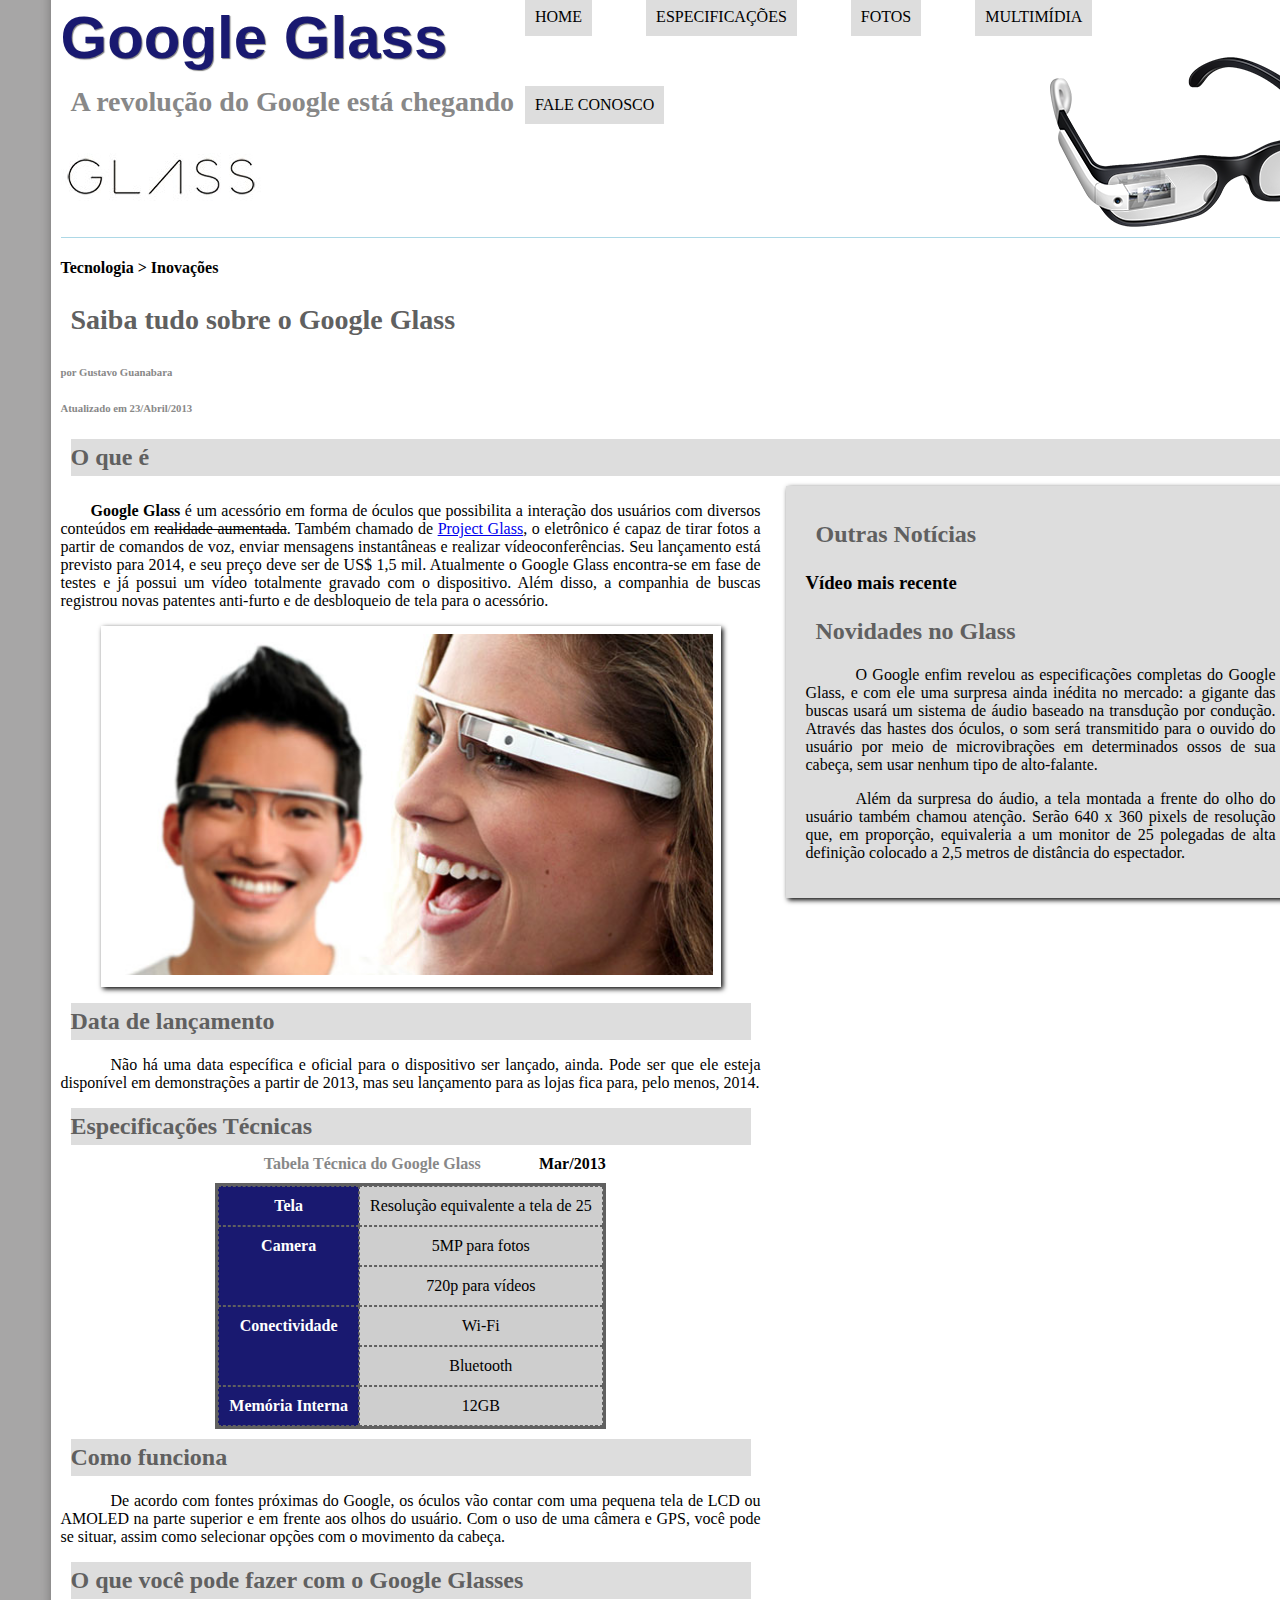
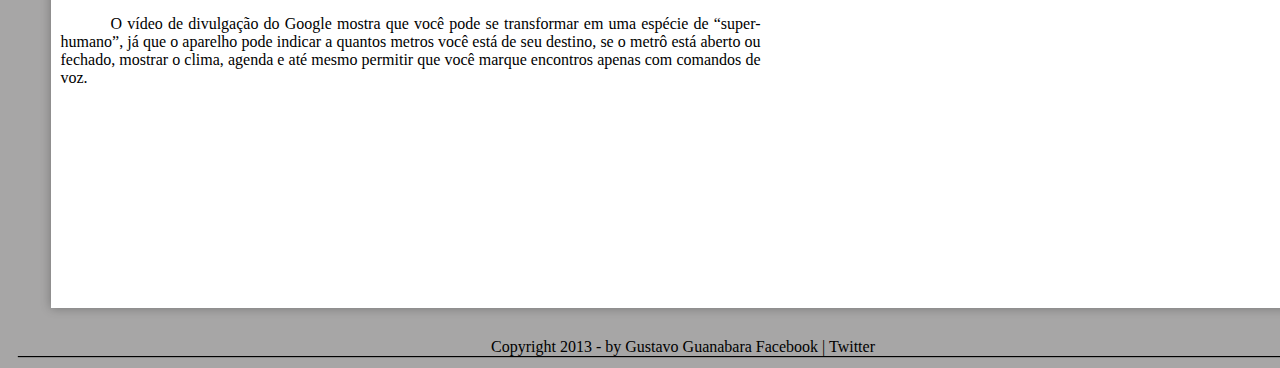
<file: index.html>
<!DOCTYPE html>
<html lang="pt-br">
<head>
    <meta charset="UTF-8">
    <meta name="viewport" content="width=device-width, initial-scale=1.0">
    <title>Tudo sobre Google Glass</title>
    <link rel="stylesheet" href="estilo.css"/>  
   
</head>

<script lang="javascript" src="funcoes.js"></script>


<body>
    
    <div id="interface">
        <header id="cabecalho">
            <hgroup>
                <h1>Google Glass</h1>
                <br>
                <h2 class="secundary">A revolução do Google está chegando</h2>
            </hgroup>

        <img id="icone" src="glass-logo-med.jpg"/>


        <nav id="menu">   
            <h1>Menu Principal</h1>     
        <ul type="disc">
            <li onmouseover="mudaFoto ('home.png')" onmouseout="mudaFoto ('glass-logo-med.jpg')"><a href="index.html" target="_self">Home</a></li>
            
            <li onmouseover="mudaFoto ('especificacoes.png')" onmouseout="mudaFoto ('glass-logo-med.jpg')"><a href="specs.html" target="_self">Especificações</a></li>
            
            <li onmouseover="mudaFoto ('fotos.png')" onmouseout="mudaFoto ('glass-logo-med.jpg')"><a href="fotos.html" target="_self">Fotos</a></li>
           
            <li onmouseover="mudaFoto ('multimidia.png')" onmouseout="mudaFoto ('glass-logo-med.jpg')"><a href="multimidia.html" target="_self">Multimídia</a></li>

            <li onmouseover="mudaFoto ('icone-contato.png')" onmouseout="mudaFoto ('glass-logo-med.jpg')"><a href="fale-conosco" target="_self">Fale conosco</a></li>
        </ul>
        </nav>
        </header>

    <hgroup>

    <article id="noticia-principal">
  
    <h4>Tecnologia > Inovações</h4>
    <h2 class="secundary">Saiba tudo sobre o Google Glass</h2>
    <h6 class="thirdary">por Gustavo Guanabara</h6>
    <h6 class="thirdary">Atualizado em 23/Abril/2013</h6>
    </hgroup>
    

<h2 id="segundosubtítulo">O que é</h2>
    <section class="container flex">

    <p style="text-align: justify; text-indent: 30px;"> <span style="font-weight:bold;">Google Glass</span> é um acessório em forma de óculos que possibilita a interação dos usuários com diversos conteúdos em <del>realidade aumentada</del>. Também chamado de <a href="http://glasss.google.com" target=_blank>Project Glass</a>, o eletrônico é capaz de tirar fotos a partir de comandos de voz, enviar mensagens instantâneas e realizar vídeoconferências. Seu lançamento está previsto para 2014, e seu preço deve ser de US$ 1,5 mil. Atualmente o Google Glass encontra-se em fase de testes e já possui um vídeo totalmente gravado com o dispositivo. Além disso, a companhia de buscas registrou novas patentes anti-furto e de desbloqueio de tela para o acessório.</p>


        <figure class="foto-legenda">
            <img src="glass-quadro-homem-mulher.jpg"/>
            <figcaption>
                <h3>Google Glass</h3>
                <h4>Uma nova maneira de ver o mundo</h4>
            </figcaption>
        </figure>

        <h2>Data de lançamento</h2>
        <p>Não há uma data específica e oficial para o dispositivo ser lançado, ainda. Pode ser que ele esteja disponível em demonstrações a partir de 2013, mas seu lançamento para as lojas fica para, pelo menos, 2014.</p>


    <h2>Especificações Técnicas</h2>
        <table id="tabelaspec">
            <caption>Tabela Técnica do Google Glass <span> Mar/2013 </span></caption>
            <tr><td class="ce">Tela</td><td class="cd">Resolução equivalente a tela de 25</td></tr>
            <tr><td rowspan="2" class="ce">Camera</td><td class="cd">5MP para fotos</td></tr>
            <tr><td class="cd">720p para vídeos</td></tr>
            <tr><td rowspan="2" class="ce">Conectividade</td><td class="cd">Wi-Fi</td></tr>
            <tr><td class="cd">Bluetooth</td></tr>
            <tr><td class="ce">Memória Interna</td><td class="cd">12GB</td></tr>
        </table>

        <h2>Como funciona</h2>
        <p>De acordo com fontes próximas do Google, os óculos vão contar com uma pequena tela de LCD ou AMOLED na parte superior e em frente aos olhos do usuário. Com o uso de uma câmera e GPS, você pode se situar, assim como selecionar opções com o movimento da cabeça.</p>


        <h2>O que você pode fazer com o Google Glasses</h2>
        <p>O vídeo de divulgação do Google mostra que você pode se transformar em uma espécie de “super-humano”, já que o aparelho pode indicar a quantos metros você está de seu destino, se o metrô está aberto ou fechado, mostrar o clima, agenda e até mesmo permitir que você marque encontros apenas com comandos de voz.</p>
        <!-- [AQUI ENTRA UM VÍDEO] -->
        </article>
    </section>


    <aside class="containerflex">
        <h2>Outras Notícias</h2>

        <h3>Vídeo mais recente</h3>
        <!-- [AQUI ENTRA UM VÍDEO] -->

        <h2>Novidades no Glass</h2>
        <p>O Google enfim revelou as especificações completas do Google Glass, e com ele uma surpresa ainda inédita no mercado: a gigante das buscas usará um sistema de áudio baseado na transdução por condução. Através das hastes dos óculos, o som será transmitido para o ouvido do usuário por meio de microvibrações em determinados ossos de sua cabeça, sem usar nenhum tipo de alto-falante.</p>
        <p>Além da surpresa do áudio, a tela montada a frente do olho do usuário também chamou atenção. Serão 640 x 360 pixels de resolução que, em proporção, equivaleria a um monitor de 25 polegadas de alta definição colocado a 2,5 metros de distância do espectador.</p>
    </aside>

</div>

<footer id="rodape">
    Copyright 2013 - by Gustavo Guanabara
    Facebook | Twitter
</footer>

</body>
</html>
</file>
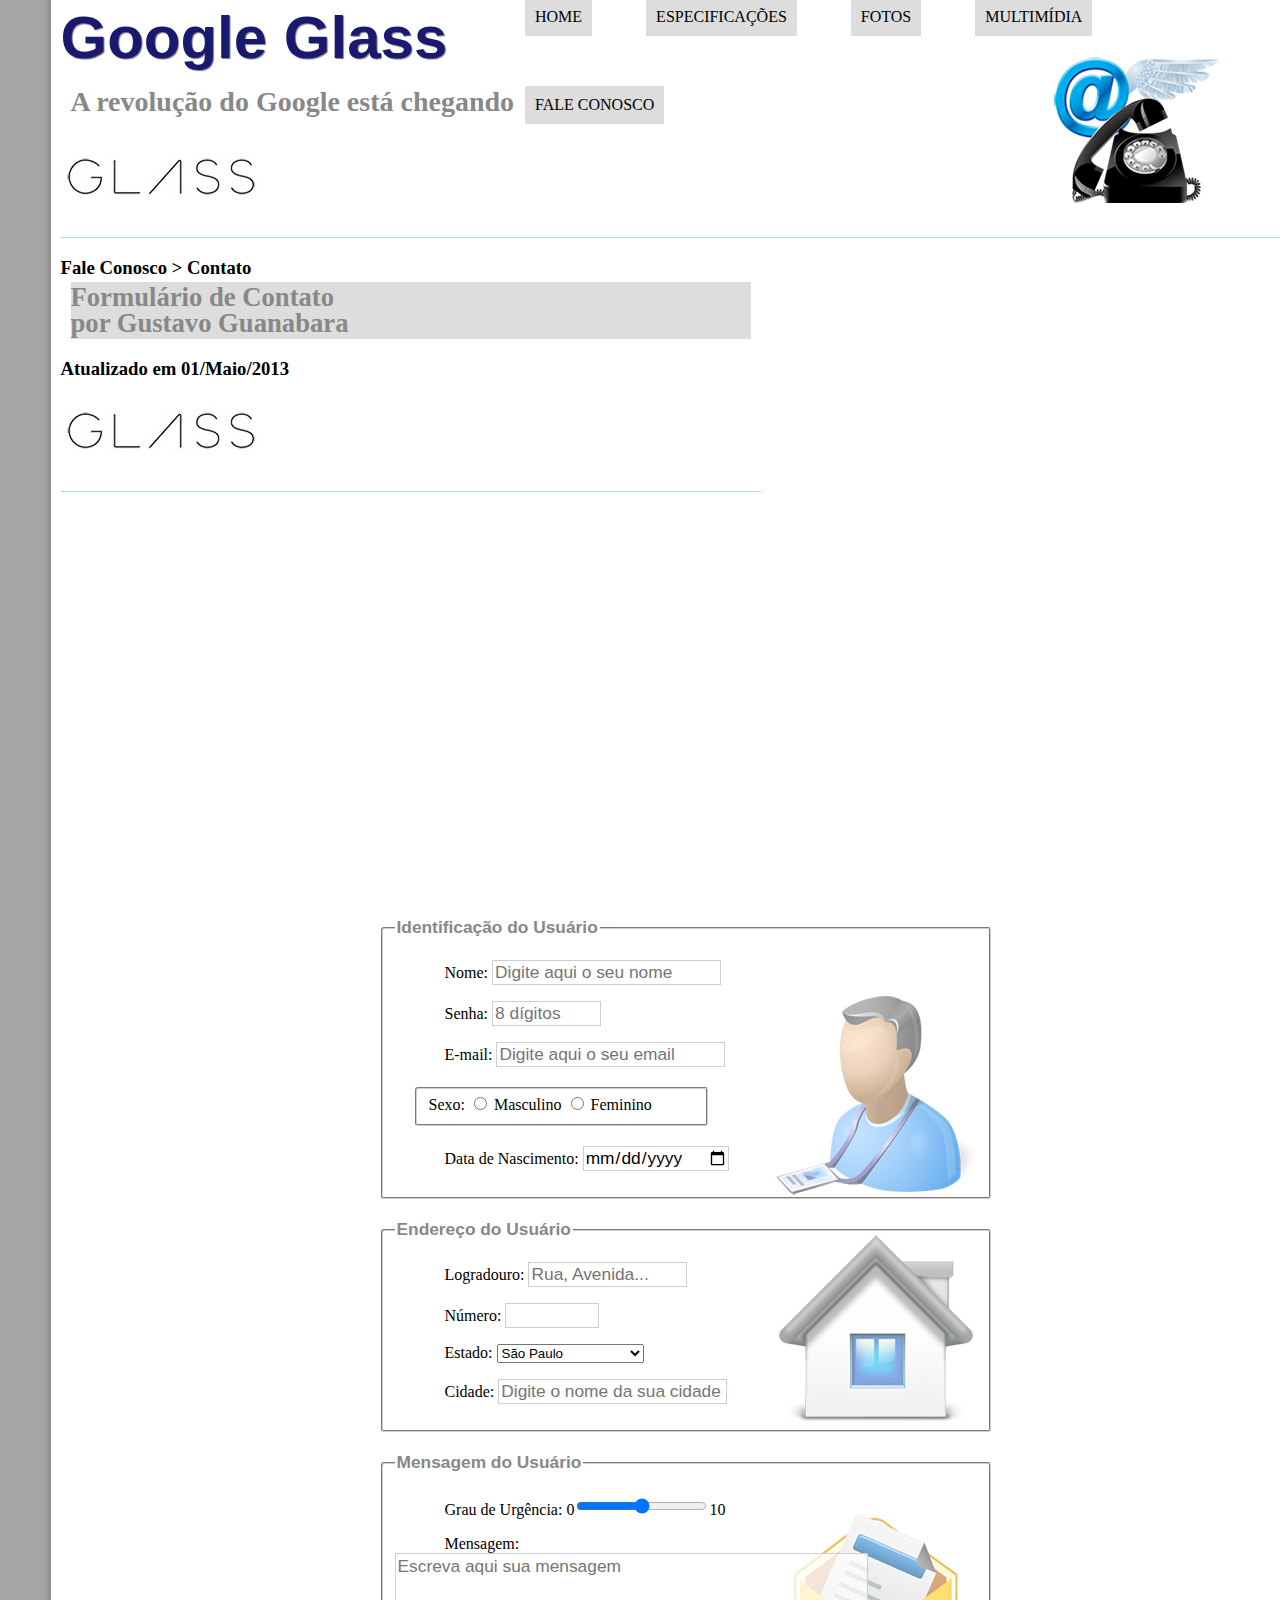
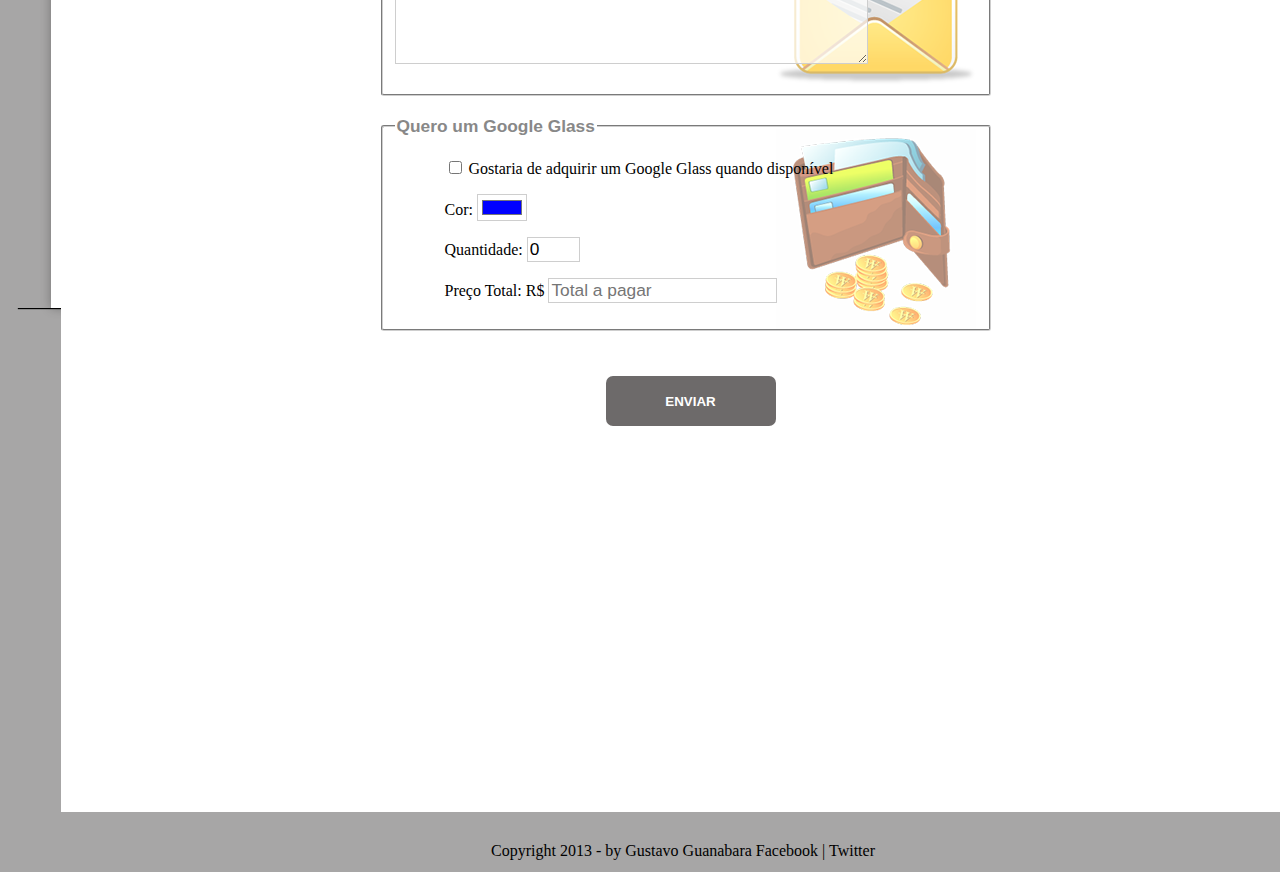
<file: fale-conosco.html>
<!DOCTYPE html>
<html lang="pt-br">
<head>
    <meta charset="UTF-8">
    <meta name="viewport" content="width=device-width, initial-scale=1.0">
    <title>Tudo sobre Google Glass</title>
    <link rel="stylesheet" href="estilo.css"/>
    <link rel="stylesheet" href="form.css"/>  
    <script>
        function calc_total() {
            var qtd = Number(document.getElementById('cQtd').value);
            tot = qtd * 1500;
            document.getElementById('cTot').value = tot;
        }
    </script>
</head>
<script lang="javascript" src="funcoes.js"></script>


<body>
    
    <div id="interface">


        <header id="cabecalho">
            <hgroup>
                <h1>Google Glass</h1>
                <br>
                <h2 class="secundary">A revolução do Google está chegando</h2>
            </hgroup>

        <img id="icone" src="contato.png"/>

            <nav id="menu">   
            <h1>Menu Principal</h1>     
                <ul type="disc">
                    <li onmouseover="mudaFoto ('home.png')" onmouseout="mudaFoto ('icone-contato.png')"><a href="index.html" target="_self">Home</a></li>
            
                    <li onmouseover="mudaFoto ('especificacoes.png')" onmouseout="mudaFoto ('icone-contato.png')"><a href="specs.html" target="_self">Especificações</a></li>
            
                    <li onmouseover="mudaFoto ('fotos.png')" onmouseout="mudaFoto ('icone-contato.png')"><a href="fotos.html" target="_self">Fotos</a></li>
           
                    <li onmouseover="mudaFoto ('multimidia.png')" onmouseout="mudaFoto ('icone-contato.png')"><a href="multimidia.html" target="_self">Multimídia</a></li>

                    <li onmouseover="mudaFoto ('icone-contato.png')" onmouseout="mudaFoto ('icone-contato.png')"><a href="fale-conosco" target="_self">Fale conosco</a></li>
                </ul>
            </nav>
        </header>

<section id="corpo-full">
    <article id="noticia-principal">
        <header>
            <hgroup>
                <h3>Fale Conosco > Contato</h3>
                <h2>Formulário de Contato</h2>
                <h2>por Gustavo Guanabara</h2>
                <h3>Atualizado em 01/Maio/2013</h3>
            </hgroup>
        </header>
    </article>
</section>

<div class="formulario">
    <form method="post" id="fContato" action="mailto:arthur.stopa@soufernao.com.br" oninput="calc_total();">
        <fieldset id="usuario">
        <legend>Identificação do Usuário</legend>
        <p><label for="cNome">Nome:</label> <input type="text" name="tNome" id="cNome" size="20" maxlength="30" placeholder="Digite aqui o seu nome"></p>
        <p>Senha: <input type="password" name="tSenha" id="cSenha" size="8" maxlength="8" placeholder="8 dígitos"></p>
        <p>E-mail: <input type="email" name="tMail" id="cMail" size="20" maxlength="40" placeholder="Digite aqui o seu email"</p>
        <fieldset id="sexo">Sexo:
            <input type="radio" name="tSexo" id="cMasc"/> <label for="cMasc">Masculino</label>
            <input type="radio" name="tSexo" id="cFem"> <label for="cFem">Feminino</label>
        </fieldset>
        <p>Data de Nascimento: <input type="date" name="tNasc" id="cNasc"></p>
    </fieldset>
    
    <fieldset id="endereco">
    <legend>Endereço do Usuário</legend>
        <p>Logradouro: <input type="tRua" name="cRua" size="13" maxlength="80" placeholder="Rua, Avenida... "</p>
        <p>Número: <input type="number" name="tNum" id="cNum" min="0" max="99999"</p>
        <p><label for="cEst">Estado:</label>
        <select name="tEst" id="cEst">
            <optgroup label="Região Sudeste">
                <option>Rio de Janeiro</option>
                <option selected>São Paulo</option>
                <option>Minas Gerais</option>
            </optgroup>

            <optgroup label="Região Sul">
                <option>Paraná</option>
                <option>Santa Catarina</option>
                <option>Rio Grande do Sul</option>
            </optgroup>
        </select></p>
        
        <p><label for="cCid">Cidade:</label>
        <input type="text" name="tCid" id="cCid" maxlength="40" size="20" placeholder="Digite o nome da sua cidade">
        <datalist id="cidades">
            <option value="São Paulo"></option>
            <option value="Campinas"></option>
            <option value="Barueri"></option>
            <option value="Santana de Parnaíba"></option>
        </datalist>
        </p>
    </fieldset>
    
    <fieldset id="mensagem">
    <legend>Mensagem do Usuário</legend>
        <p><label for="cUrg">Grau de Urgência:</label>
        0<input type="range" name="tUrg" min="0" max="10"/>10</p>
        <p><label for="cMsg">Mensagem:</label>
        <textarea class="caixa_mensagem" name="tMsg" id="cMsg" cols="45" rows="5" placeholder="Escreva aqui sua mensagem"></textarea></p>
    </fieldset>
    
    <fieldset id="pedido">
        <legend>Quero um Google Glass</legend> 
        <p><input type="checkbox" name="tPed" id="cPed"/>
            <label for="cPed">Gostaria de adquirir um Google Glass quando disponível</label></p>
        <p><label for="cCor">Cor:</label>
        <input type="color" name="tCor" id="cCor" value="#0000FF"/></p>
        <p><label for="cQtd">Quantidade:</label>
        <input type="number" name="tQtd" id="cQtd" min="0" max="5" value="0"/></p>
        <p><label for="cTot">Preço Total: R$</label>
        <input type="text" name="tTot" id="cTot" placeholder="Total a pagar" readonly/></p>
    </fieldset>
    
    <button class="botao_form"><b>ENVIAR</b></button>
    </form>
</div>

<footer id="rodape">
    Copyright 2013 - by Gustavo Guanabara
    Facebook | Twitter
</footer>

</body>
</html>
</file>
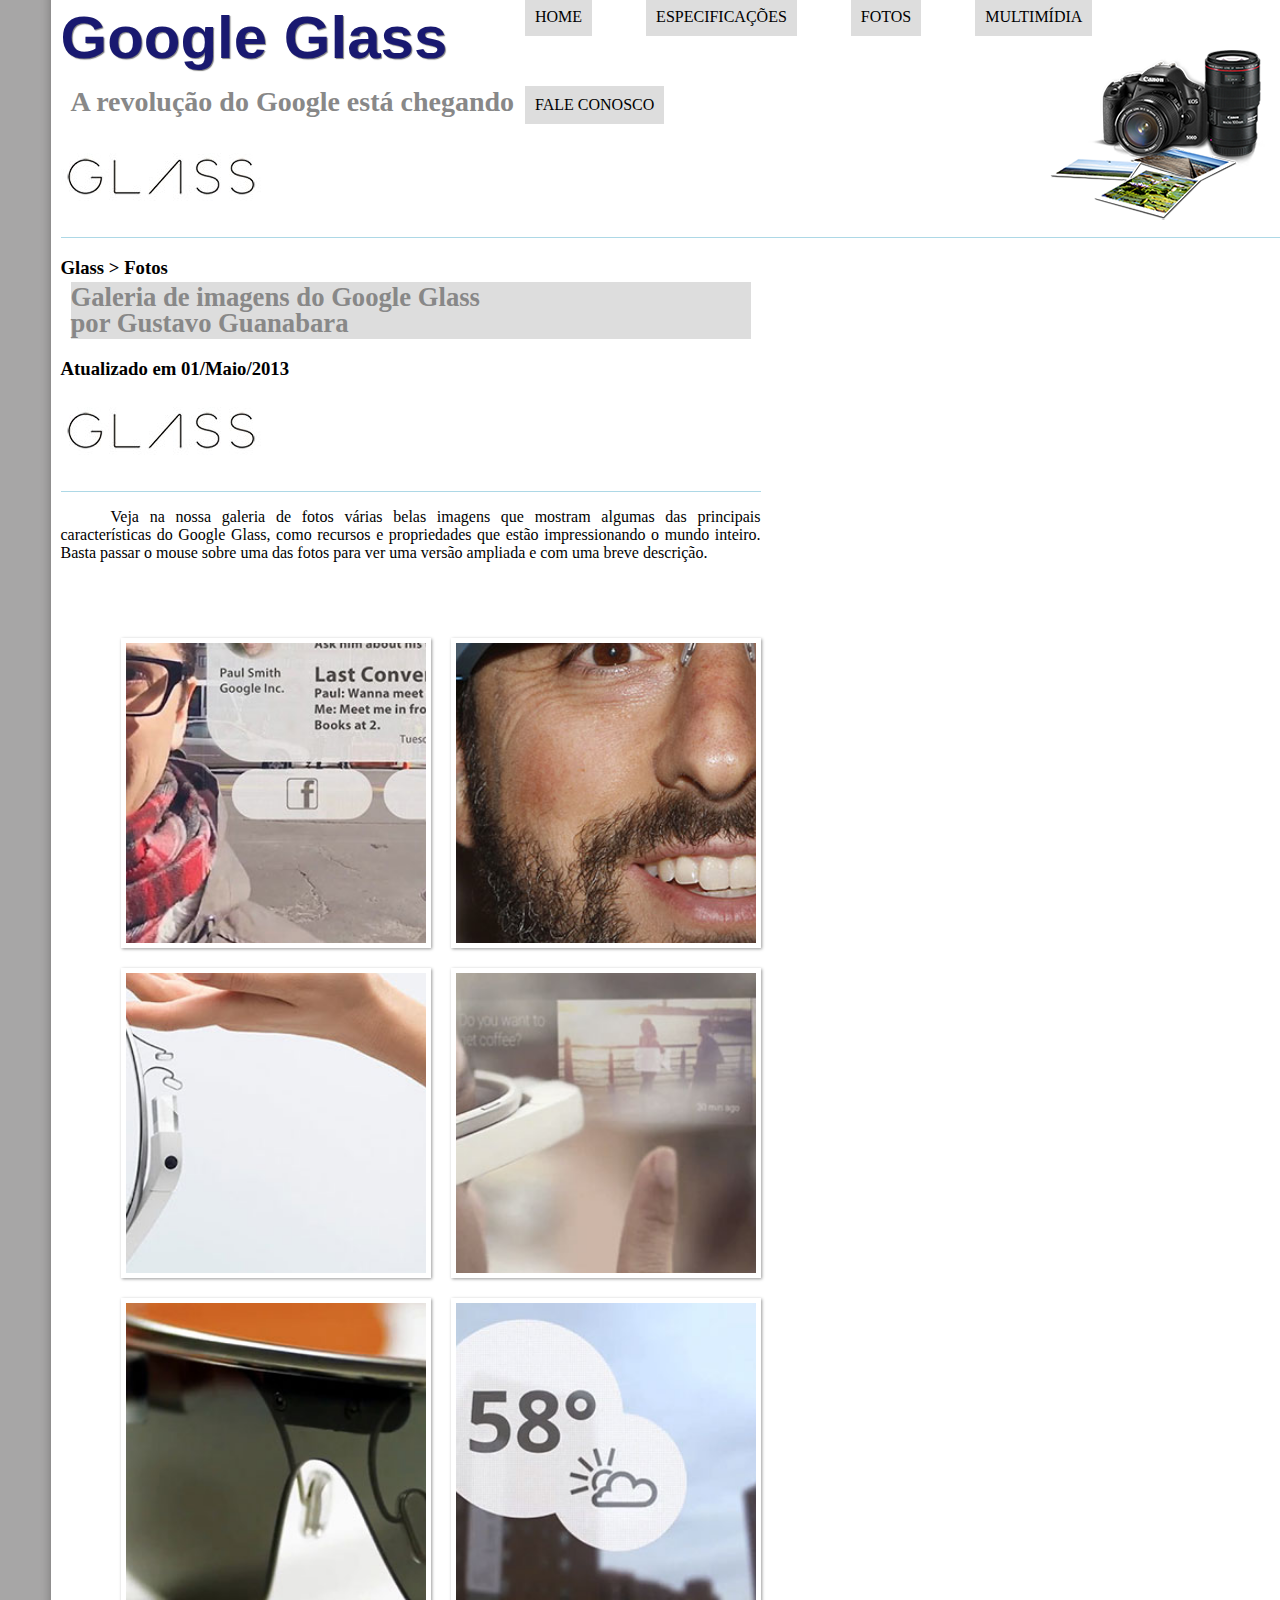
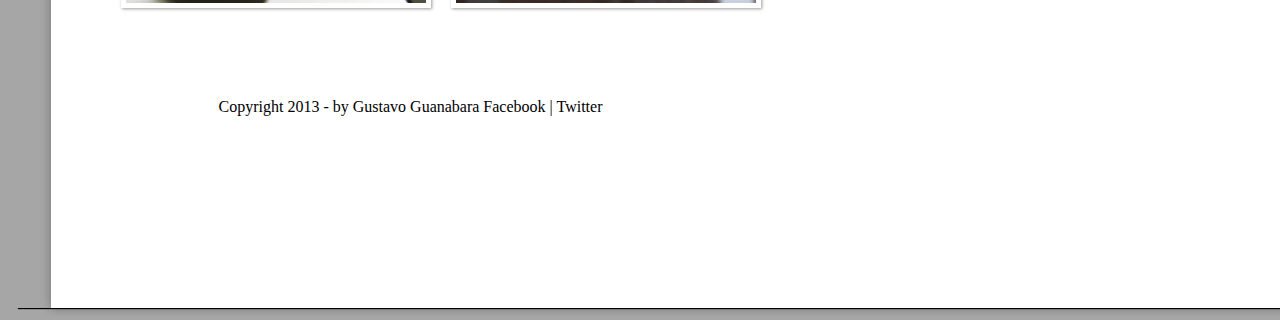
<file: fotos.html>
<!DOCTYPE html>
<html lang="pt-br">
<head>
    <meta charset="UTF-8">
    <meta name="viewport" content="width=device-width, initial-scale=1.0">
    <title>Tudo sobre Google Glass</title>
    <link rel="stylesheet" href="estilo.css"/>
    <link rel="stylesheet" href="fotos.css"/>

</head>
<script lang="javascript" src="funcoes.js"></script>


<body>
    
    <div id="interface">


        <header id="cabecalho">
            <hgroup>
                <h1>Google Glass</h1>
                <br>
                <h2 class="secundary">A revolução do Google está chegando</h2>
            </hgroup>

        <img id="icone" src="fotos.png"/>
        <nav id="menu">   
            <h1>Menu Principal</h1>     
        <ul type="disc">
            <li onmouseover="mudaFoto ('home.png')" onmouseout="mudaFoto ('fotos.png')"><a href="index.html" target="_self">Home</a></li>
            
            <li onmouseover="mudaFoto ('especificacoes.png')" onmouseout="mudaFoto ('fotos.png')"><a href="specs.html" target="_self">Especificações</a></li>
            
            <li onmouseover="mudaFoto ('fotos.png')" onmouseout="mudaFoto ('fotos.png')"><a href="fotos.html" target="_self">Fotos</a></li>
           
            <li onmouseover="mudaFoto ('multimidia.png')" onmouseout="mudaFoto ('fotos.png')"><a href="multimidia.html" target="_self">Multimídia</a></li>

            <li onmouseover="mudaFoto ('icone-contato.png')" onmouseout="mudaFoto ('fotos.png')"><a href="fale-conosco" target="_self">Fale conosco</a></li>
        </ul>
        </nav>
        </header>

<section>
    <article>
        <header>
            <hgroup>
                <h3>Glass > Fotos</h3>
                <h2>Galeria de imagens do Google Glass</h2>
                <h2>por Gustavo Guanabara</h2>
                <h3>Atualizado em 01/Maio/2013</h3>
            </hgroup>
        </header>


<p>Veja na nossa galeria de fotos várias belas imagens que mostram algumas das principais características do Google Glass, como recursos e propriedades que estão impressionando o mundo inteiro. Basta passar o mouse sobre uma das fotos para ver uma versão ampliada e com uma breve descrição.</p>

<ul id="album-fotos">
    <li id="foto01"><span>Agenda e lembretes</span></li>
    <li id="foto02"><span>Sergey Brin usando o Glass</span></li>
    <li id="foto03"><span>Leve e compacto</span></li>
    <li id="foto04"><span>Sensação de uma tela de 50"</span></li>
    <li id="foto05"><span>Vários tipos de lente</span></li>
    <li id="foto06"><span>Informações importantes</span></li>
</ul>

<footer id="rodape">
    Copyright 2013 - by Gustavo Guanabara
    Facebook | Twitter
</footer>
</body>
</html>
</file>
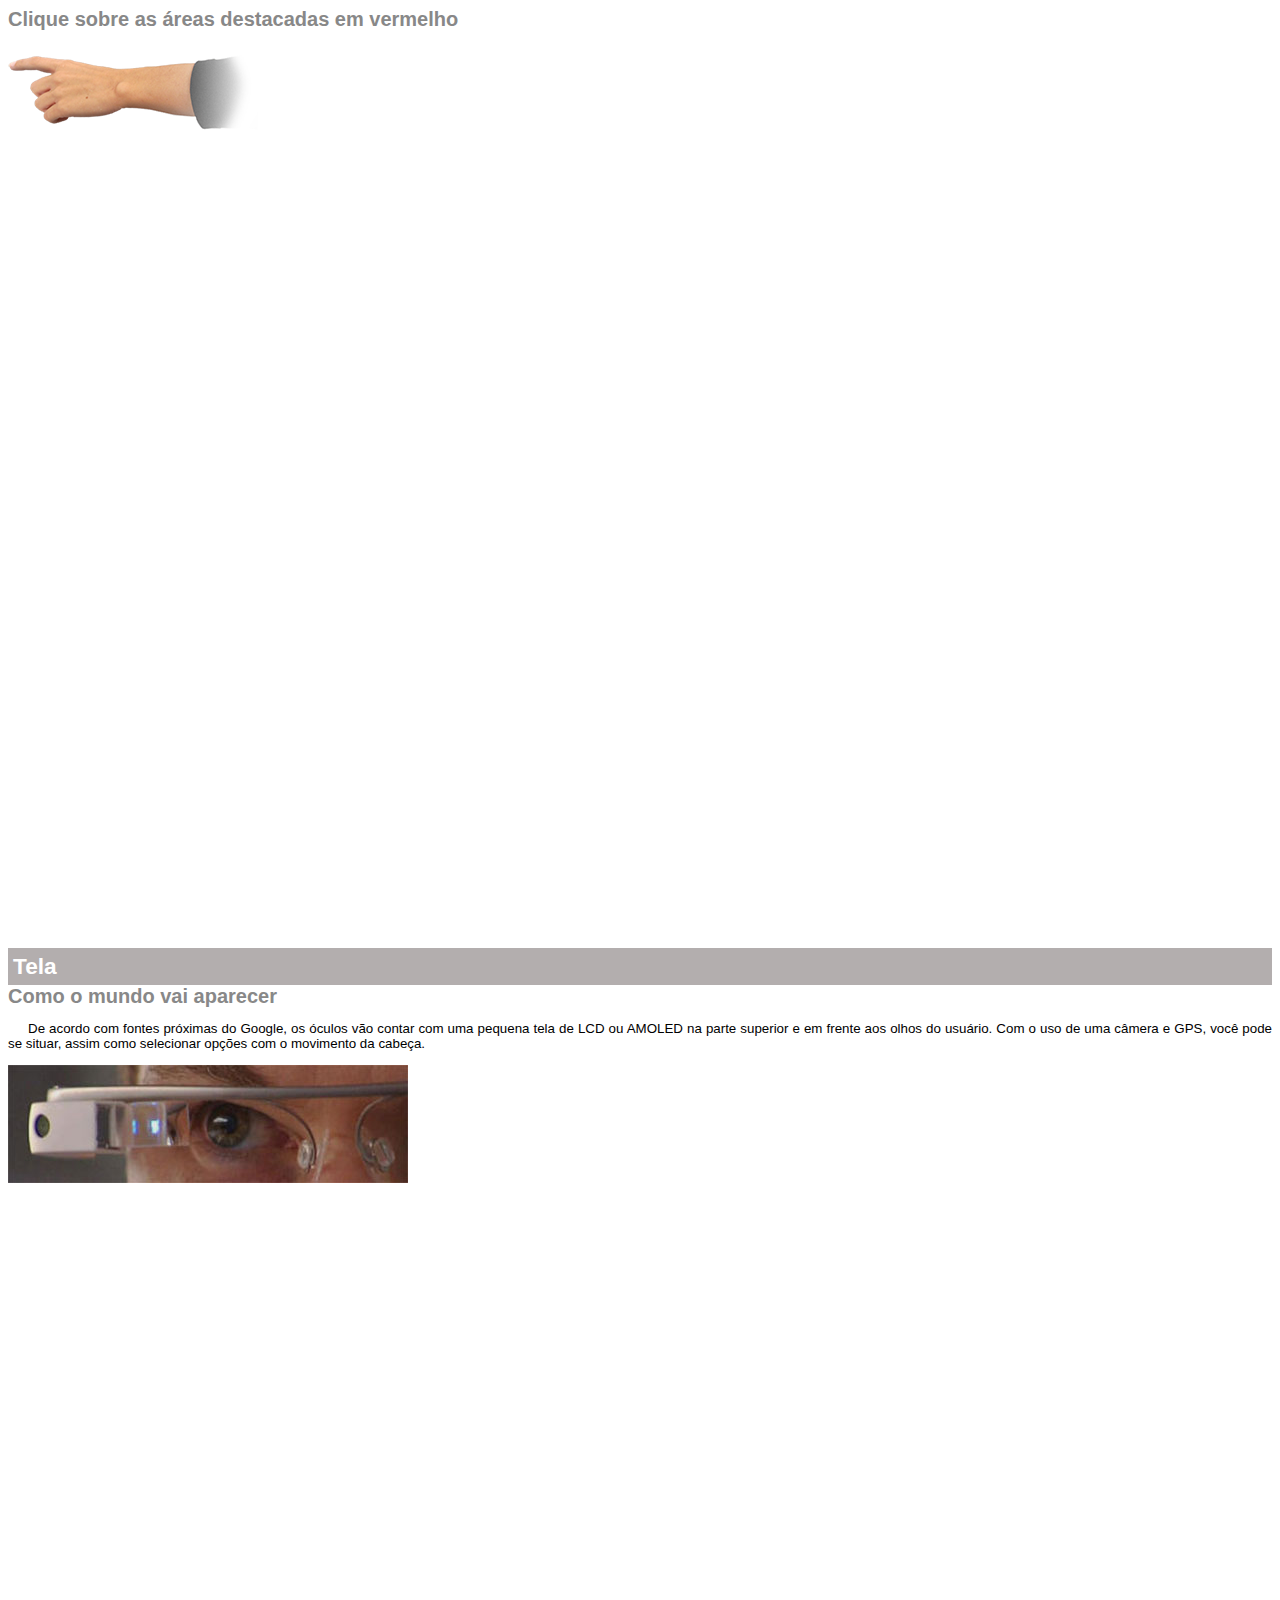
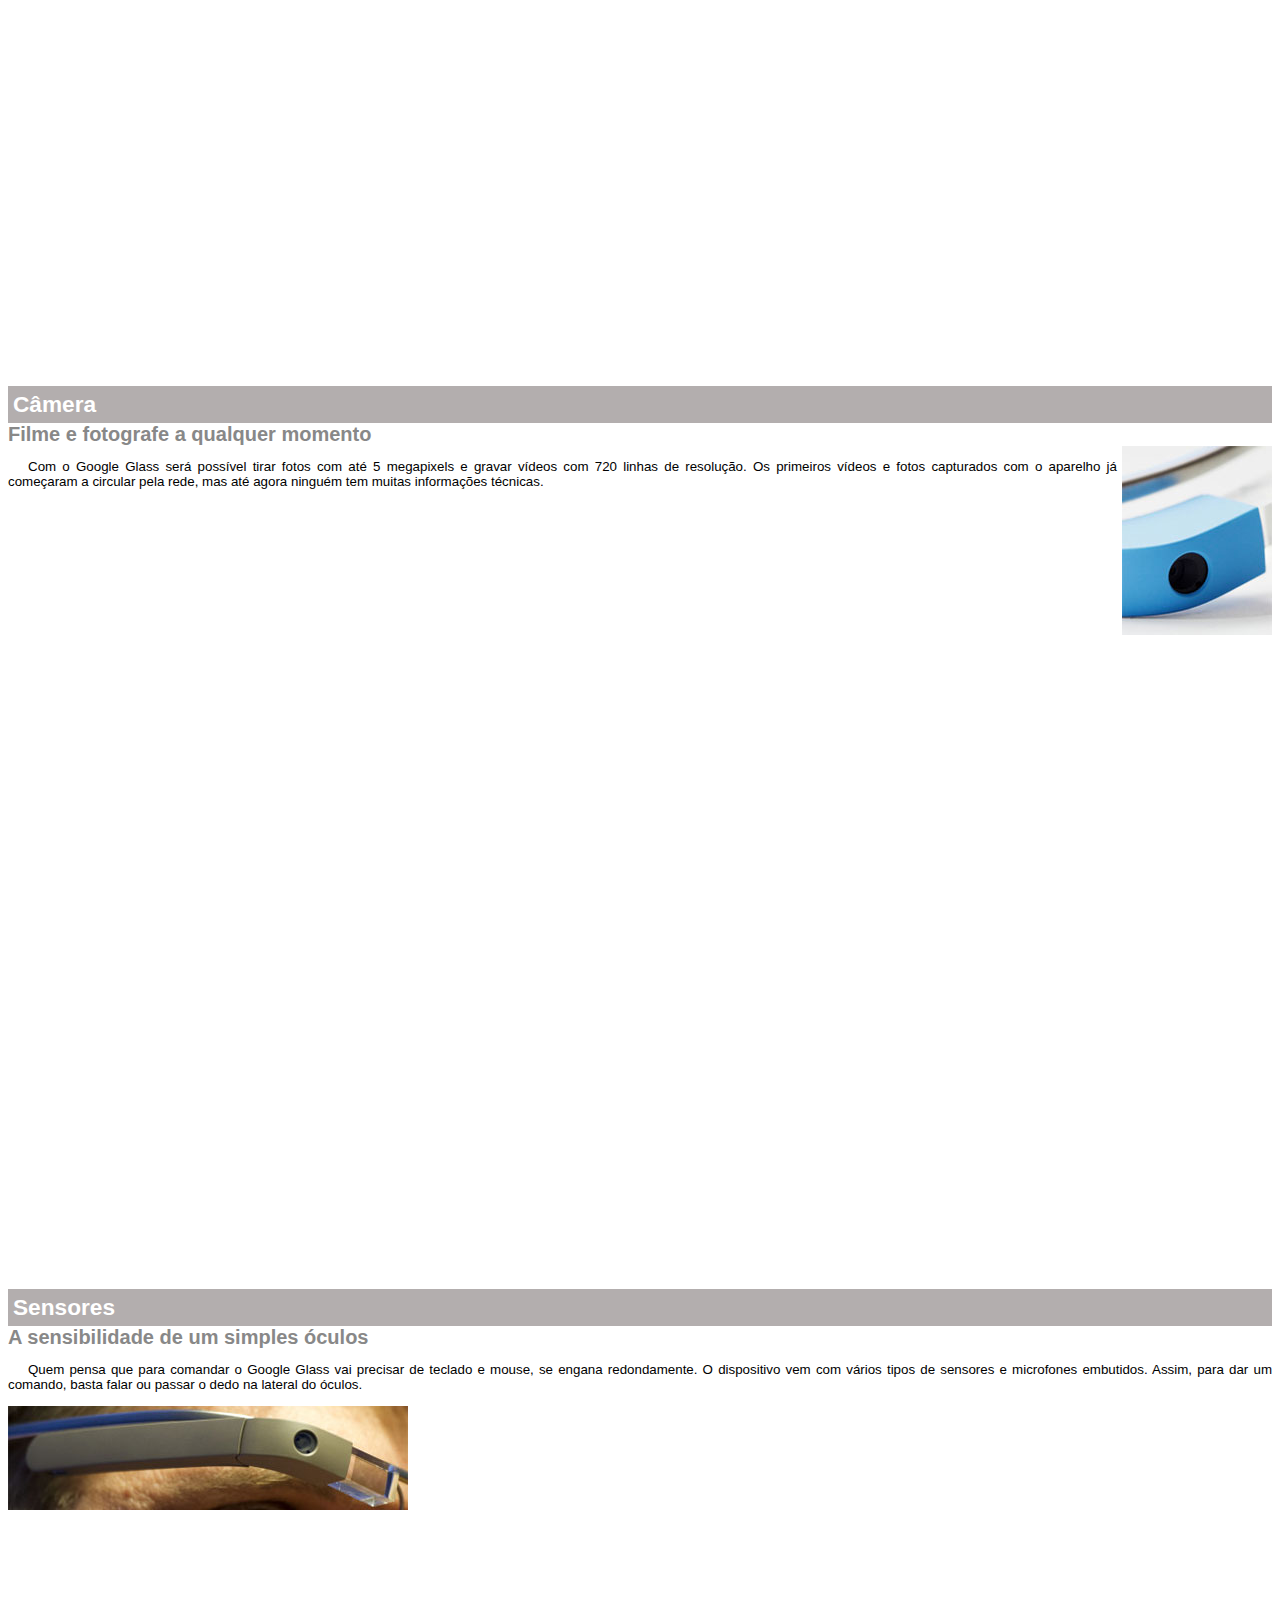
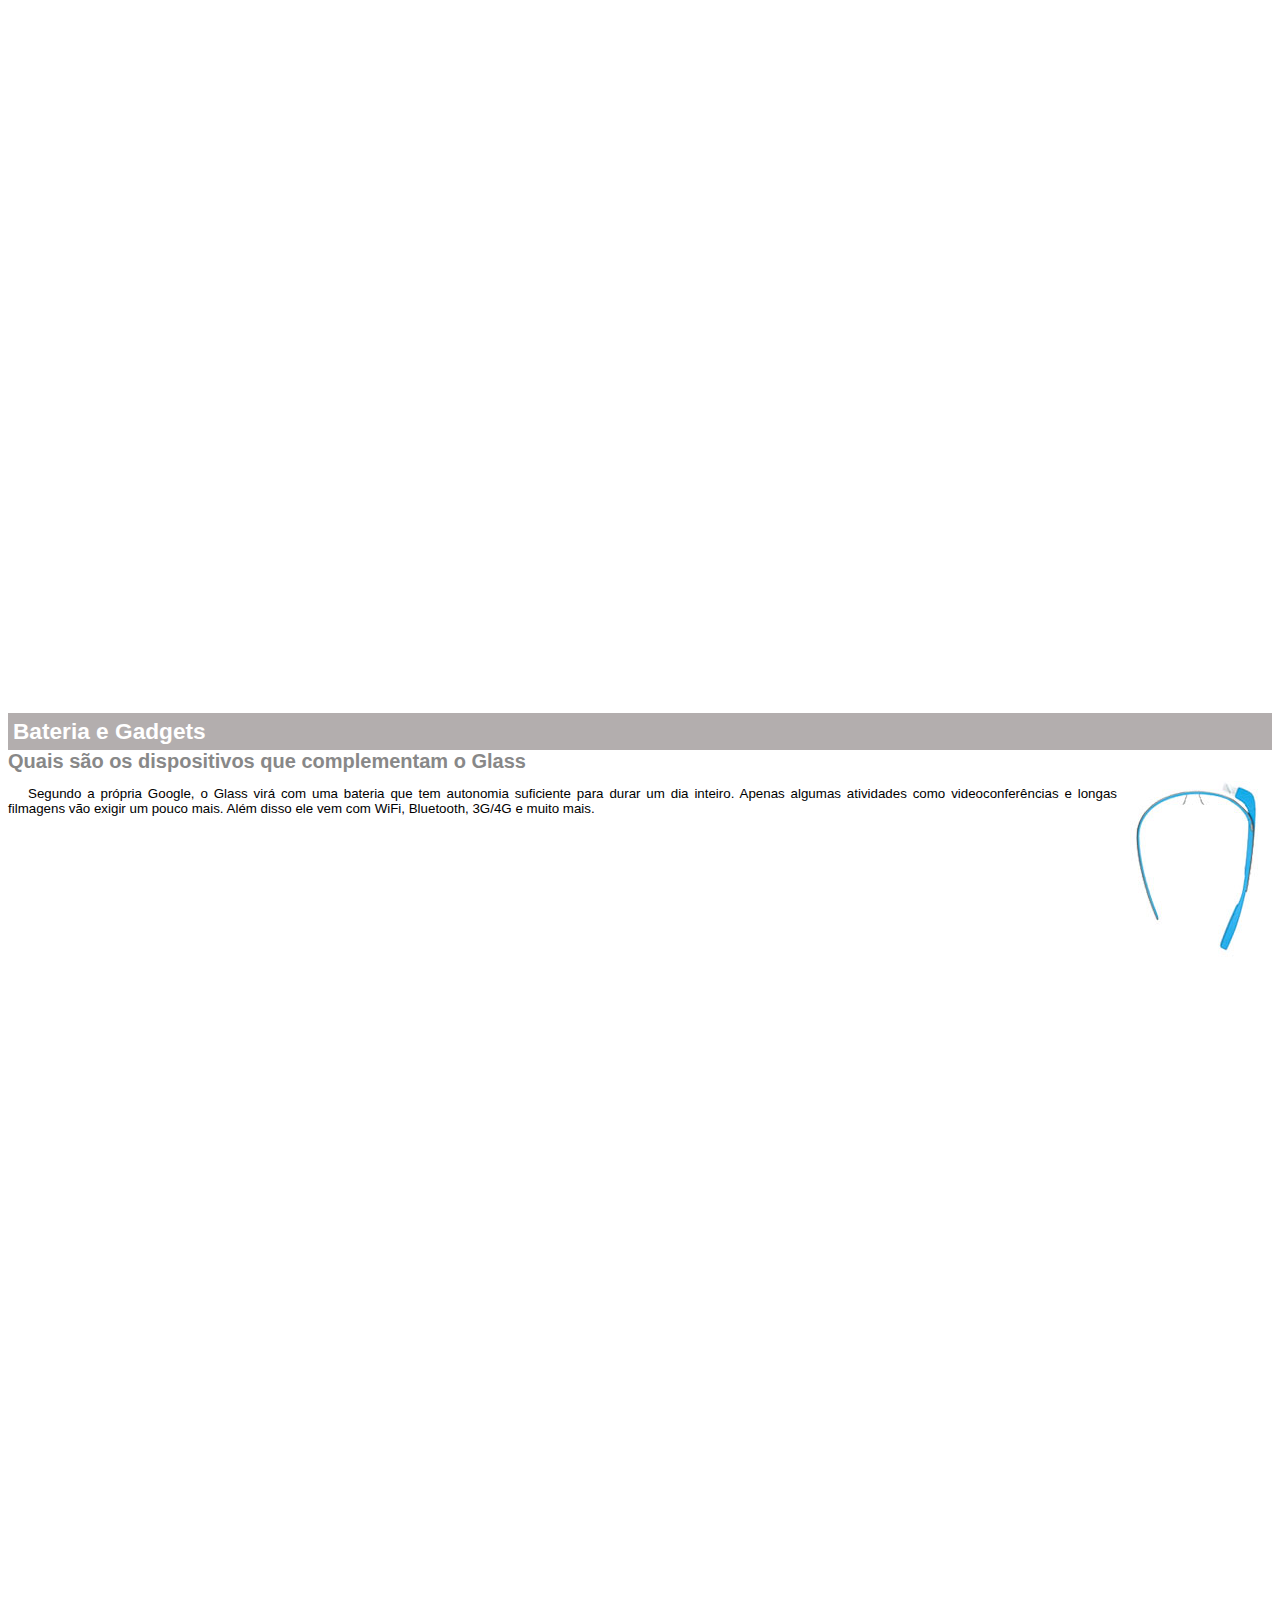
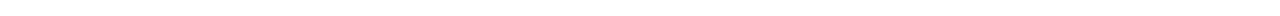
<file: google-glass.html>
<!DOCTYPE html>
<html lang="pt-br">
<head>
    <meta charset="UTF-8">
    <meta name="viewport" content="width=device-width, initial-scale=1.0">
    <title>Informações sobre o Google Glass</title>
    <style>
        body {
            font-family: Arial, Helvetica, sans-serif;
            font-size: 10pt;
        }

        p {
            text-align:justify;
            text-indent: 20px;
        }

        .titulos {
            font-size: 17pt;
            color: #ffffff;
            background-color: #b3aeae;
            padding: 5px;
            margin: 0px;
        }

        .subtitulos {
            font-size: 15pt;
            color: #888;
            margin: 0px;
        }
            
        article {
            margin-bottom: 800px;
        }

        .img-dir {
            display: block;
            float: right;
            margin-left: 5px;

        }

    </style>
</head>

<body>

    <article id="topo">
<header><h2 class="subtitulos">Clique sobre as áreas destacadas em vermelho</h2></header>
<img src="mao.png" alt="Mao apontando para o lado esquerdo"/>
    </article>

    <article id="tela">
        <header>
        <h1 class="titulos">Tela</h1>
        <h2 class="subtitulos">Como o mundo vai aparecer</h2>
        </header> 
    <p>De acordo com fontes próximas do Google, os óculos vão contar com uma pequena tela de LCD ou AMOLED na parte superior e em frente aos olhos do usuário. Com o uso de uma câmera e GPS, você pode se situar, assim como selecionar opções com o movimento da cabeça.</p>
<img src="det-tela.jpg" alt="Tela do Google Glass"/>
    </article>


    <article id="camera"> 
    <header>
        <h1 class="titulos">Câmera</h1>
        <h2 class="subtitulos">Filme e fotografe a qualquer momento</h2>
    </header>
<img src="det-camera.jpg" class="img-dir" alt="Camera do Google Glass"/>

    <p>Com o Google Glass será possível tirar fotos com até 5 megapixels e gravar vídeos com 720 linhas de resolução. Os primeiros vídeos e fotos capturados com o aparelho já começaram a circular pela rede, mas até agora ninguém tem muitas informações técnicas.</p>
    </article>

    <article id="sensores"> 
    <hedaer>
        <h1 class="titulos">Sensores</h1>
        <h2 class="subtitulos">A sensibilidade de um simples óculos</h2>
    </header>
    <p>Quem pensa que para comandar o Google Glass vai precisar de teclado e mouse, se engana redondamente. O dispositivo vem com vários tipos de sensores e microfones embutidos. Assim, para dar um comando, basta falar ou passar o dedo na lateral do óculos.</p>
<img src="det-touch.jpg" alt="Sensores do Google Glass"/>
    </article>

    <article id="gadgets"> 
    <header>
        <h1 class="titulos">Bateria e Gadgets</h1>
        <h2 class="subtitulos">Quais são os dispositivos que complementam o Glass</h2>
    </header>
<img src="det-bateria.jpg" class="img-dir" alt="Bateria e gadgets do Google Glass"/>

    <p>Segundo a própria Google, o Glass virá com uma bateria que tem autonomia suficiente para durar um dia inteiro. Apenas algumas atividades como videoconferências e longas filmagens vão exigir um pouco mais. Além disso ele vem com WiFi, Bluetooth, 3G/4G e muito mais.</p>
    </article>

</body>

</html>
</file>
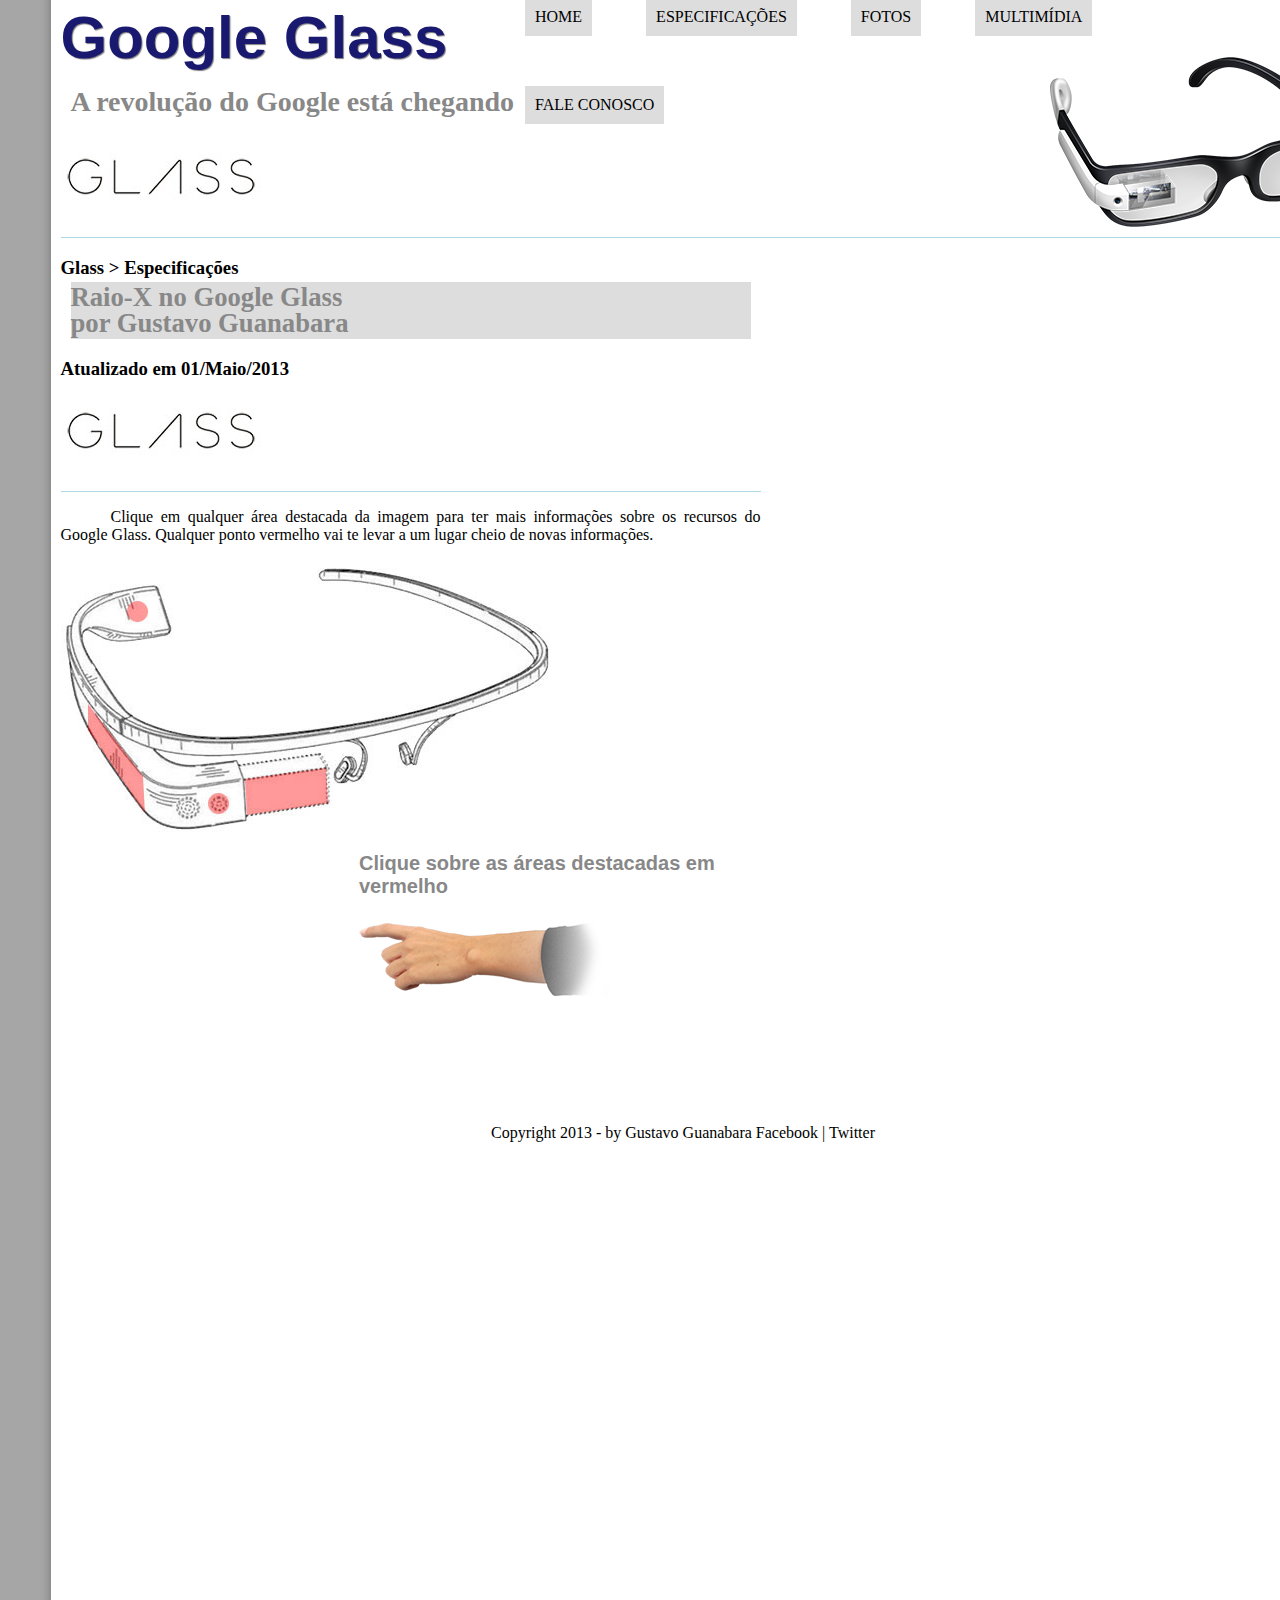
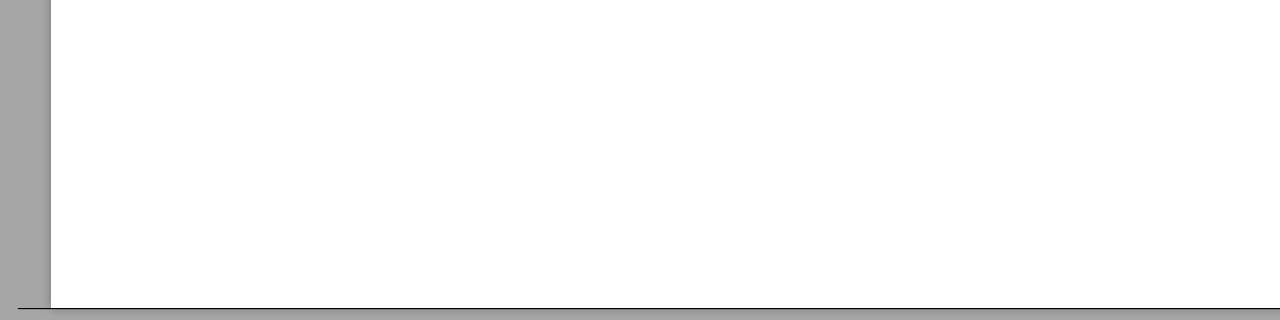
<file: specs.html>
<!DOCTYPE html>
<html lang="pt-br">
<head>
    <meta charset="UTF-8">
    <meta name="viewport" content="width=device-width, initial-scale=1.0">
    <title>Tudo sobre Google Glass</title>
    <link rel="stylesheet" href="estilo.css"/>
    <link rel="stylesheet" href="specs.css"/>

</head>
<script lang="javascript" src="funcoes.js"></script>


<body>
    
    <div id="interface">


        <header id="cabecalho">
            <hgroup>
                <h1>Google Glass</h1>
                <br>
                <h2 class="secundary">A revolução do Google está chegando</h2>
            </hgroup>

        <img id="icone" src="glass-logo-med.jpg"/>


        <nav id="menu">   
            <h1>Menu Principal</h1>     
        <ul type="disc">
            <li onmouseover="mudaFoto ('home.png')" onmouseout="mudaFoto ('especificacoes.png')"><a href="index.html" target="_self">Home</a></li>
            
            <li onmouseover="mudaFoto ('especificacoes.png')" onmouseout="mudaFoto ('especificacoes.png')"><a href="specs.html" target="_self">Especificações</a></li>
            
            <li onmouseover="mudaFoto ('fotos.png')" onmouseout="mudaFoto ('especificacoes.png')"><a href="fotos.html" target="_self">Fotos</a></li>
           
            <li onmouseover="mudaFoto ('multimidia.png')" onmouseout="mudaFoto ('especificacoes.png')"><a href="multimidia.html" target="_self">Multimídia</a></li>

            <li onmouseover="mudaFoto ('icone-contato.png')" onmouseout="mudaFoto ('especificacoes.png')"><a href="fale-conosco" target="_self">Fale conosco</a></li>
        </ul>
        </nav>
        </header>

<section>
    <article>
        <header>
            <hgroup>
                <h3>Glass > Especificações</h3>
                <h2>Raio-X no Google Glass</h2>
                <h2>por Gustavo Guanabara</h2>
                <h3>Atualizado em 01/Maio/2013</h3>
            </hgroup>
        </header>

        <p>Clique em qualquer área destacada da imagem para ter mais informações sobre os recursos do Google Glass. Qualquer ponto vermelho vai te levar a um lugar cheio de novas informações.</p>

        <section class="conteudo">
            <img src="glass-esquema-marcado.jpg" usemap="#meumapa"/>
            <map name="meumapa">
                <area shape="rect" coords="179,202,270,260" href="google-glass.html#tela" target="janela"/>
                <area shape="circle" coords="158,243,12" href="google-glass.html#camera" target="janela"/>
                <area shape="circle" coords="73,52, 12" href="google-glass.html#gadgets" target="janela"/>
                <area shape="poly" coords="28,143,83,216,84,249,27,169" href="google-glass.html#sensores" target="janela"/>
            </map>
            <iframe src="google-glass.html" name="janela" id="frame-spec"></iframe>
        </section>

    </article>
</section>

<footer id="rodape">
    Copyright 2013 - by Gustavo Guanabara
    Facebook | Twitter
</footer>
</body>
</html>
</file>
<file: estilo.css>
@charset "UTF-8";

body {
    width: 1350px;
    background-color: rgb(167, 166, 166);
    color: rgba(0, 0, 0, 1);
    font-family: Verdana, Geneva, Tahoma, Montesserrat;
    box-shadow: 10px 1px 1px black;
}

body h2 {
    background-color: #ddd;
    color: #606060;
    font-size: 18pt;
    padding: 5px 0px 5px 0px;
    margin: 10px;
    text-align: left;
}

.secundary {
    background-color: white;
    font-weight: bolder;
    font-size: 21pt;
}

.thirdary {
    color: #888;
    background-color: white;
}

div {
    background-color: white;
    width: 1245px;
    margin: 0 auto; /* Centraliza a div */
    margin-top: -20px;
    box-shadow: 0px 0px 10px rgba(0, 0, 0,.3);
    padding: 10px;
    height: 1900px;
}

p {
    text-align: justify;
    text-indent: 50px;
}

header img {
    position: absolute;
    top: 50px;
    left: 1050px;
}

header {
    border-bottom: 1px lightblue solid;
    width: 100%;
    height: 234px;
    background: url("glass-logo-peq.jpg") no-repeat 0px 150px; 
}

header h1 {
    font-family: "Madimi One", sans-serif;
    color: midnightblue;
    text-shadow: 1px 1px 1px rgba(0, 0, 0,.5);
    font-size: 45pt;
    padding: 0px;
    height: 80px;
    margin-right: 0px;
    margin-bottom: 0px;
    margin-top: 5px;
}

header h2 {
    color: #888888;
    font-size: 20pt;
    margin-top: -15px;
    padding: 0px;
}
    
/* Formatação de Imagens com legendas */

figure.foto-legenda {
    position: relative;
    border: 8px solid white;
    box-shadow: 2px 2px 5px black;
}

figure.foto-legenda img {
    width: 100%;
    height: 100%;
}

figure.foto-legenda figcaption {
    opacity: 0;
    position: absolute;
    top: 5px;
    background-color: rgba(0,0,0,.2);
    color: white;
    width: 100%;
    height: 100%;
    padding: 10px;
    box-sizing: border-box;
    transition: opacity 0.5s;
}

figure.foto-legenda:hover figcaption {
    opacity: 1;
}


/* Formatação de Menu */

nav {
    display: block;
}

nav ul {
    list-style: none;
    text-transform: uppercase;
    position: absolute;
    top: -43px;
    left: 460px;
    
}

nav li {
    display: inline-block;
    background-color: #dddddd;
    padding: 10px;
    margin: 25px;

}

nav li :hover {
    background-color: #606060;
    transition: 0.5s;
}

nav h1 {
    display: none;
}

nav a {
    text-decoration: none;
    color: black;
}

nav a:hover {
    color: beige;
}

footer {
    text-align: center;
    margin-top: 30px;
    clear: both;
}

section {
    width: 700px;
    float: left;
}


table {
    border: 3px solid #606060;
    border-spacing: 0px;
    margin-right: auto;
    margin-left: auto;
    margin-top: 10px;
    

}

table td {
    border: 1px dashed #606060;
    padding: 10px;
    text-align: center;
    vertical-align: middle; 
}

table td.ce {
    color:white;
    background-color: midnightblue;
    vertical-align: top;
    font-weight: bold;
}

table td.cd {
    background-color: #cecece;

}

table caption {
    color: #888;
    font-size: 12pt;
    font-weight: bolder;
    margin-bottom: 5px;
}

table caption span {
    color: black;
    display: block;
    font-weight: 7pt;
    float: right;
    margin-left: 10px;
    margin-bottom: 5px;
}

aside {
    width: 470px;
    float: right;
    margin-right: 10px;
    background-color: #ddd;
    padding: 20px;
    box-shadow: 2px 2px 5px black;
} 

.tv-radio {
    width: 800px;    
    box-shadow: none;
}

.formulario {
    display: flex;
    flex-direction: column;
    box-shadow: none;
    width: 1230px;   
}

.botao_form {
    margin-top: 25px;
    margin-left: 245px;
    width: 170px;
    height: 50px;
    background-color: rgb(109, 106, 106);
    color: white;
    border-radius: 7px;
    border: none;
}

form {
    display: block;
    position: relative;
    top: 10px;
    width: 650px;
    margin: auto;
}

input, textarea {
    font-family: sans-serif;
    font-weight: normal;
    font-size: 13pt;
    background-color: rgba(255, 255, 255,.7);
    border: 0.5px solid #cecece;
}

input:hover, textarea:hover {
    background-color: #eeeaea;
}

legend {
    color: #888;
    font-weight: bold;
    font-size: 13pt;
    font-family: sans-serif;
}

fieldset {
    border-color: #cecece;
    margin: 20px;
    border-radius: 3px;
}

fieldset#sexo {
    width: 265px;
}

fieldset#usuario {
    background: url("icone-contato.png") no-repeat 97% 97%;
}

fieldset#endereco {
    background: url("icone-endereco.png") no-repeat 97% 97%;
}

fieldset#mensagem {
    background: url("icone-mensagem.png") no-repeat 97% 97%;
}

fieldset#pedido {
    background: url("icone-pagamento.png") no-repeat 97% 97%;
}
</file>
<file: form.css>
@charset "UTF-8";
</file>
<file: fotos.css>
@charset "UTF-8";

ul#album-fotos {
    width: 700px;
    margin: 0 auto;
    padding: 50px;
    overflow: hidden;
    list-style: none;
}

ul#album-fotos li {
    float: left;
    width: 300px;
    height: 300px;
    margin: 10px;
    border: 5px solid #fff;
    background-color: #fff;
    box-shadow: 1px 1px 3px rgba(0, 0, 0,.4);
    -webkit-transition: all 0.4s ease-in;
}

ul#album-fotos li span {
    opacity: 0;
    color: #fff;
    text-shadow: 1px 1px 1px #000;
    background-color: rgba(0, 0, 0, .3);
    line-height: 550px;
    padding: 5px;
}

ul#album-fotos li:hover {
    -webkit-transform: scale(1.2);
}

ul#album-fotos li:hover span {
    opacity: 1;
} 


ul#album-fotos li#foto01 {
    background: url("galeria-01.jpg") no-repeat;
    background-position: 50% 50%;
    background-color: #fff;
    background-size: 550px 550px;
}

ul#album-fotos li#foto01:hover {
    background-position: 0px 0px;
    background-size: 320px 320px;
}

ul#album-fotos li#foto02 {
    background: url('galeria-02.jpg') no-repeat;
    background-position: 50% 50%;
    background-color: #fff;
    background-size: 550px 550px;
}

ul#album-fotos li#foto02:hover {
    background-position: 0px 0px;
    background-size: 320px 320px;
}

ul#album-fotos li#foto03 {
    background: url('galeria-03.jpg') no-repeat;
    background-position: 50% 50%;
    background-color: #fff;
    background-size: 550px 550px;
}

ul#album-fotos li#foto03:hover {
    background-position: 0px 0px;
    background-size: 320px 320px;
}

ul#album-fotos li#foto04 {
    background: url('galeria-04.jpg') no-repeat;
    background-position: 50% 50%;
    background-color: #fff;
    background-size: 550px 550px;
}

ul#album-fotos li#foto04:hover {
    background-position: 0px 0px;
    background-size: 320px 320px;
}

ul#album-fotos li#foto05 {
    background: url('galeria-05.jpg') no-repeat;
    background-position: 50% 50%;
    background-color: #fff;
    background-size: 550px 550px;
}

ul#album-fotos li#foto05:hover {
    background-position: 0px 0px;
    background-size: 320px 320px;
}

ul#album-fotos li#foto06 {
    background: url('galeria-06.jpg') no-repeat;
    background-position: 50% 50%;
    background-color: #fff;
    background-size: 550px 550px;
}

ul#album-fotos li#foto06:hover {
    background-position: 0px 0px;
    background-size: 320px 320px;
}
</file>
<file: specs.css>
@charset "UTF-8";

iframe#frame-spec {
    width: 410px;
    height: 280px;
    float: right;
    border: none;
    overflow: hidden;
}
</file>
